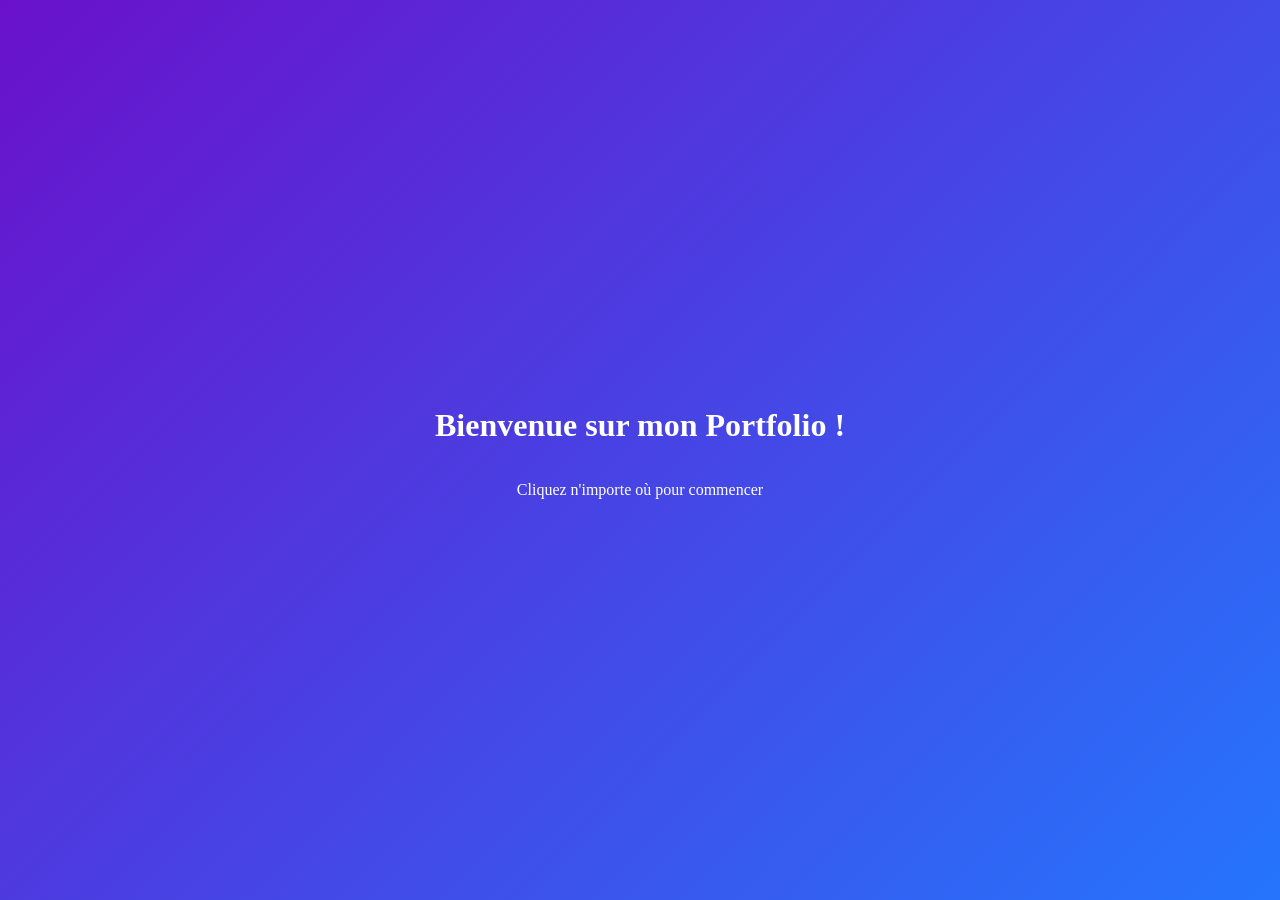
<file: index.html>
<!doctype html>
<html lang="fr">
    <head>
        <meta charset="UTF-8" />
        <meta name="viewport" content="width=device-width, initial-scale=1.0" />
        <title>Mon portfolio</title>
    </head>
    <body>
        <script src="Routeur/Routeur.js"></script>
        <script src="Model/Model_Index.js"></script>
    </body>
</html>
</file>
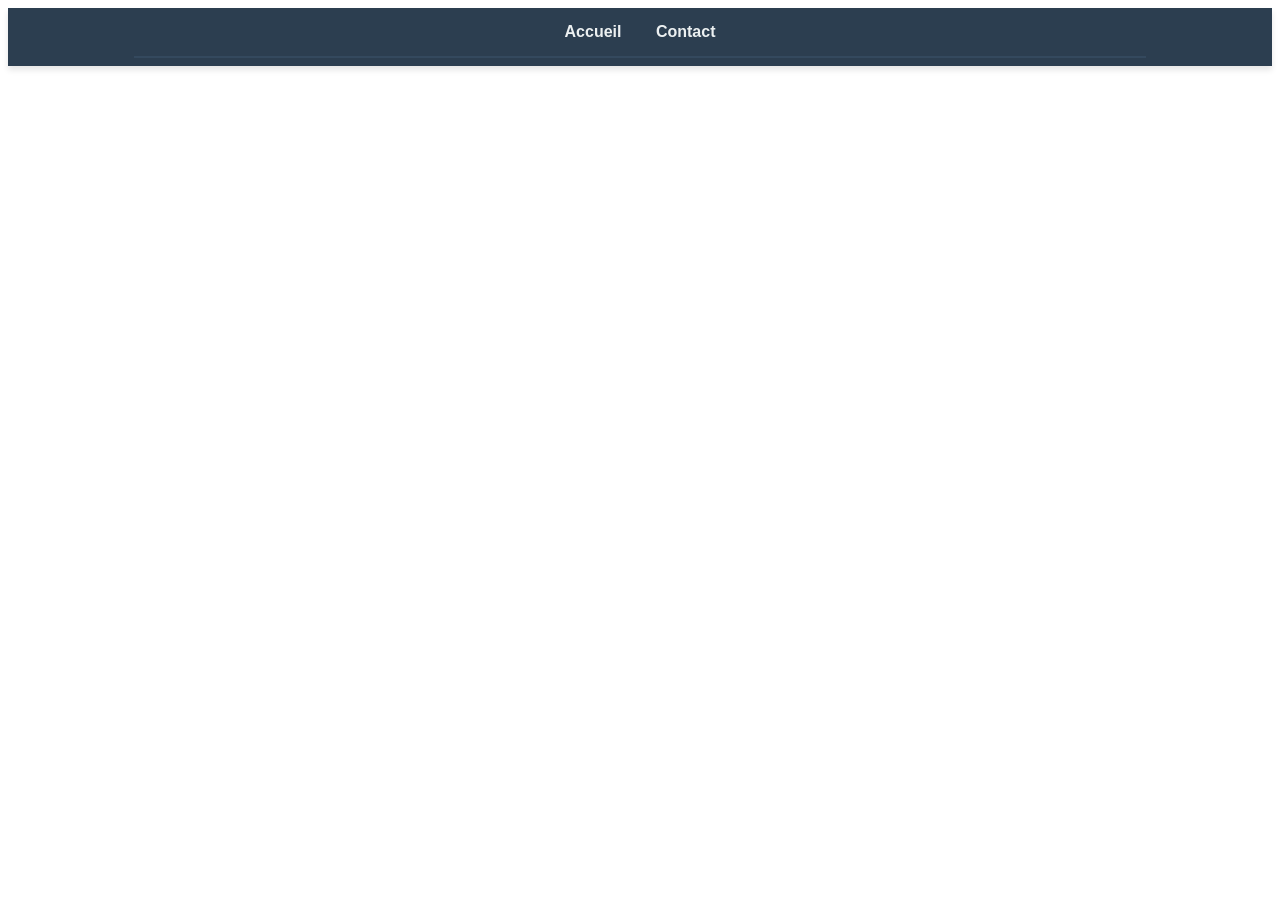
<file: Vue/Vue_Entete.html>
<!DOCTYPE html>
<html lang="fr">
<head>
    <meta charset="UTF-8">
    <title>Portfolio - Nom Prénom</title> <!-- Titre de la page -->
    <style>
        /* Styles généraux pour le header */
        header {
            background-color: #2c3e50; /* Bleu foncé élégant */
            color: #ecf0f1;           /* Texte clair */
            width: 100%
            padding: 0px 0px;
            display: flex;
            flex-direction: column;
            align-items: center;
            box-shadow: 0 4px 6px rgba(0,0,0,0.1);
            font-family: 'Arial', sans-serif;
        }

        /* Titre du site */
        header h1 {
            margin: 0;
            font-size: 2em;
            letter-spacing: 1px;
        }

        /* Menu de navigation */
        header nav {
            margin-top: 15px;
        }

        header nav a {
            color: #ecf0f1;
            text-decoration: none;
            margin: 0 15px;
            font-weight: bold;
            transition: all 0.3s ease;
            position: relative;
        }

        /* Effet hover : souligné animé */
        header nav a::after {
            content: '';
            display: block;
            height: 2px;
            width: 0;
            background: #e74c3c; /* Rouge pour le survol */
            transition: width 0.3s;
            position: absolute;
            bottom: -5px;
            left: 0;
        }

        header nav a:hover::after {
            width: 100%;
        }

        /* Ligne horizontale décorative */
        header hr {
            width: 80%;
            margin-top: 15px;
            border: 0;
            border-top: 2px solid #34495e;
        }

        /* Responsive : menu centré sur mobile */
        @media (max-width: 600px) {
            header {
                padding: 15px 20px;
            }

            header nav a {
                margin: 0 10px;
                font-size: 0.9em;
            }
        }
    </style>
</head>
<body>

<header>
    <nav>
        <a href="#Accueil" id="lienAccueil">Accueil</a>
        <a href="#Contact" id="lienContact">Contact</a>
    </nav>
    <hr>
</header>
</file>
